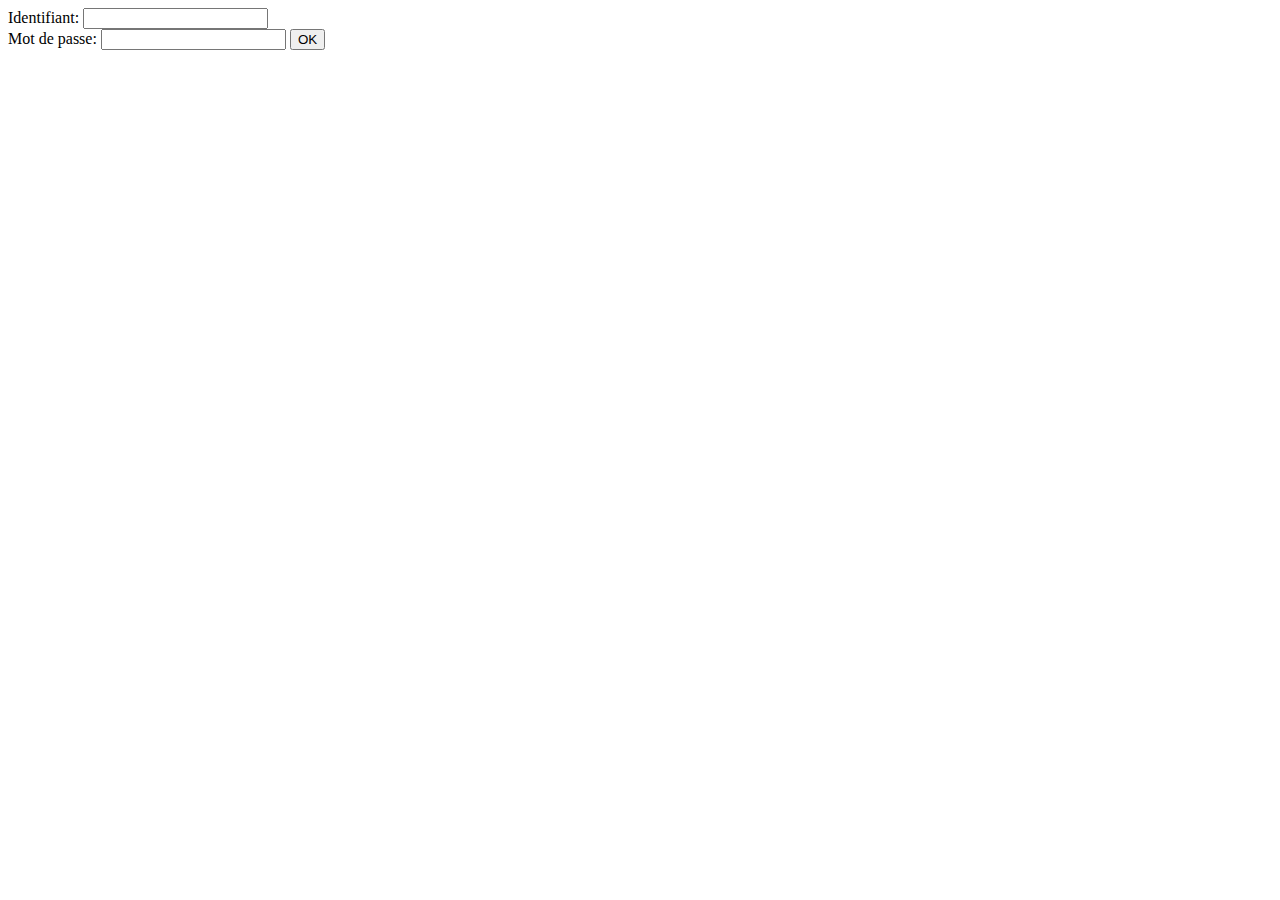
<file: D04/ex01/index.html>
<html>
<body>
<form method='post' action='create.php'>
    Identifiant: <input type='text' name='login' value='' required />
    <br/>
    Mot de passe: <input type='password' name='passwd' value='' required />
    <input type='submit' name='submit' value='OK' />
</form>
</body>
</html>
</file>
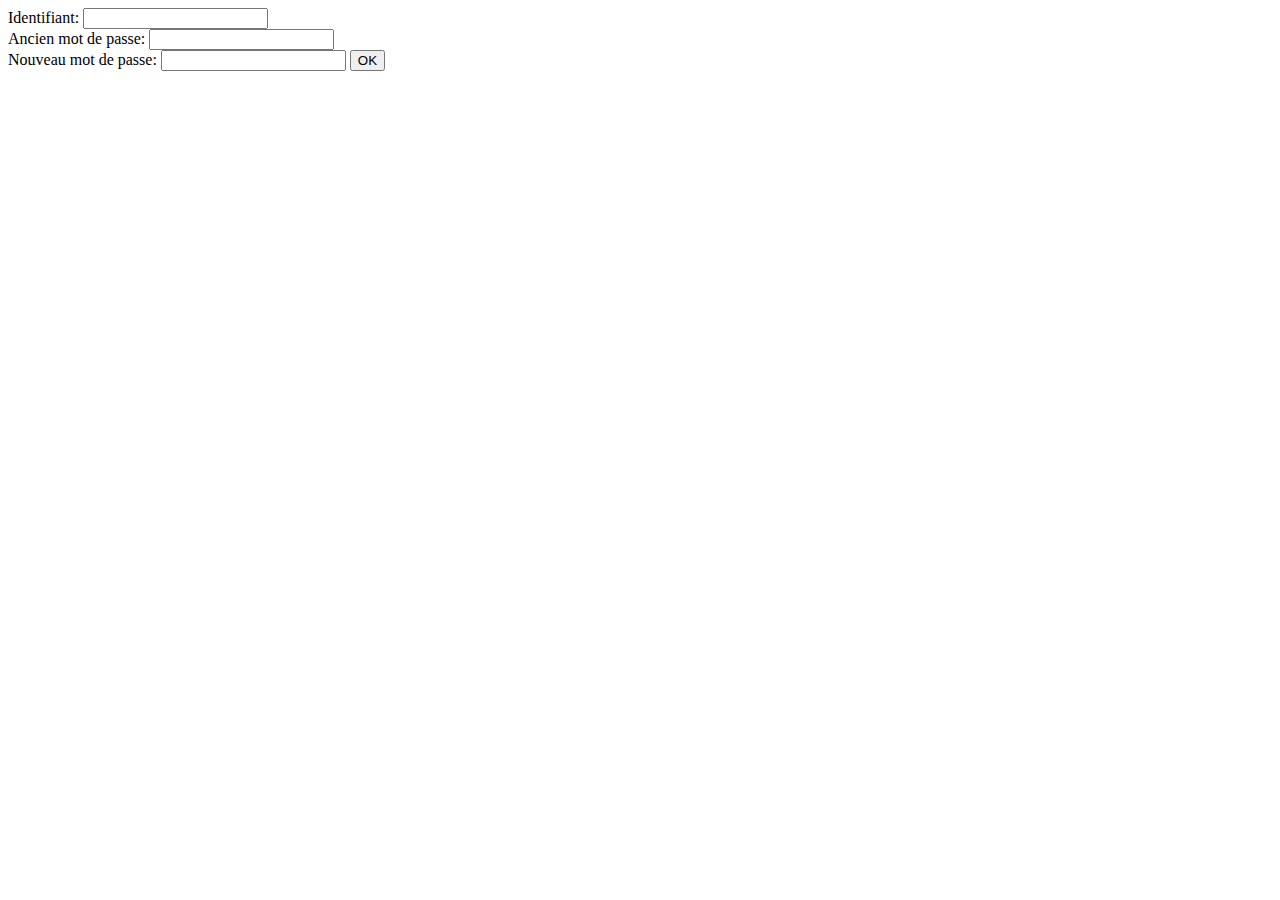
<file: D04/ex02/index.html>
<!DOCTYPE html>
<html>
<body>
<form method='post' action='modif.php'>
    Identifiant: <input type='text' name='login' value='' required />
    <br/>
    Ancien mot de passe: <input type='password' name='oldpw' value='' required />
    <br/>
    Nouveau mot de passe: <input type='password' name='newpw' value='' required />
    <input type='submit' name='submit' value='OK' />
</form>
</body>
</html>
</file>
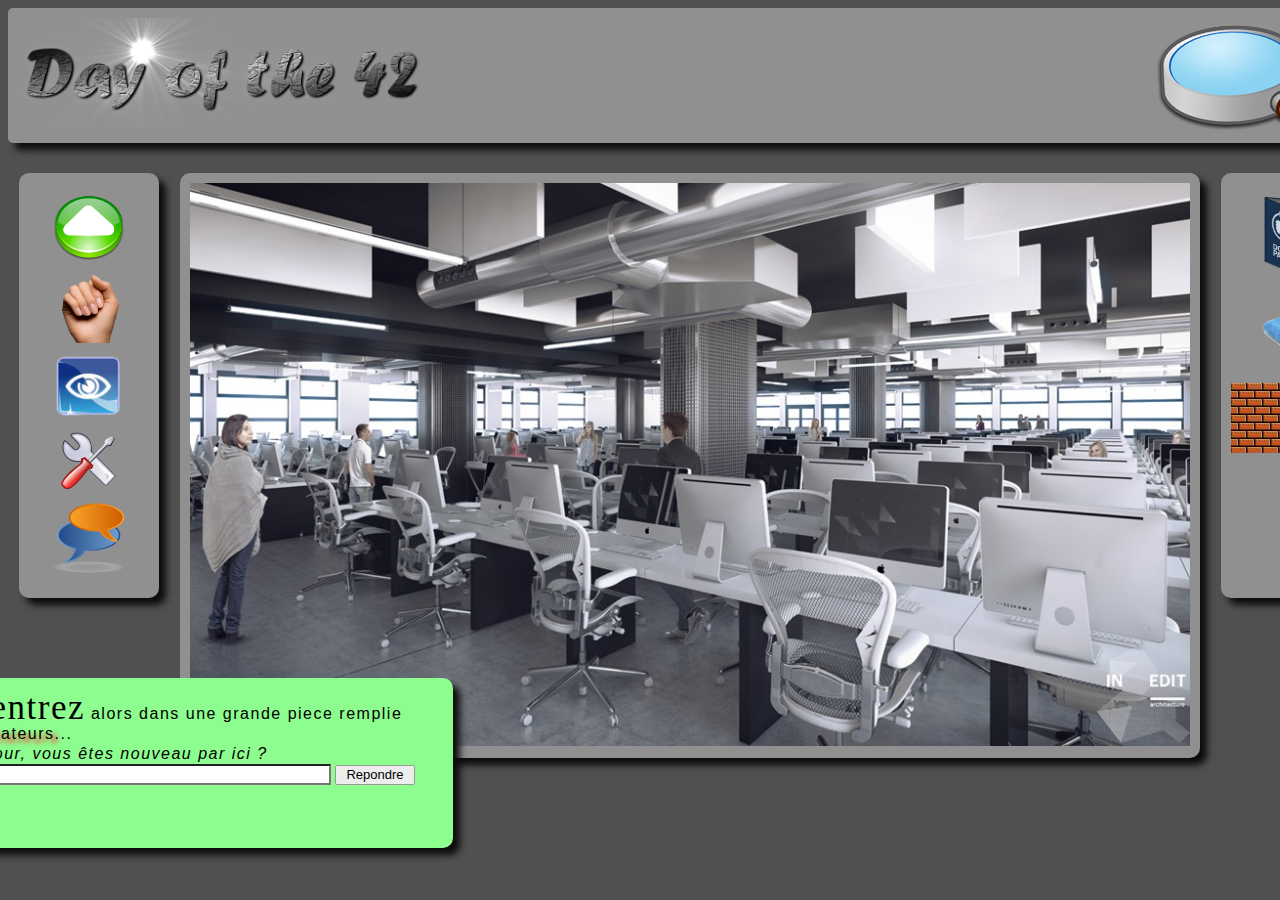
<file: D00/ex02/doft.html>
<!DOCTYPE html>
<html lang="en">
<head>
    <meta charset="UTF-8">
    <link rel="stylesheet" href="doft.css">
    <title>Day of the 42</title>
</head>
<body>
<div class="title">
    <img src="resources/day_of_the_42.png" class="doft" title="doft">
    <img src="resources/loupe.png" alt="Loupe" class="loupe" title="Loupe">
    <a href="http://disney.fr/"><img src="resources/reload.png" title="Recommencer au début" alt="Recommencer au début" class="reload"></a>
    <a href="http://www.relaischateaux.com"><img src="resources/close.gif" title="Déconnecter" alt="Déconnecter" class="close"></a>
</div>
<div class="content">
    <div class="left">
        <img src="resources/arrow.png" alt="Avancer" title="Avancer" class="arrow">
        <img src="resources/main.png" alt="Prendre" title="Prendre" class="hand">
        <img src="resources/oeil.png" alt="Regarder" title="Regarder" class="eye">
        <img src="resources/outil.png" alt="Utiliser" title="Utiliser" class="screw">
        <img src="resources/chat-icon.png" alt="Parler" title="Parler" class="chat">
    </div>
    <div class="center">
        <img src="resources/cluster.jpg" title="Cluster" alt="Cluster">
        <a href="https://www.ikea.com/"><div class="chair" title="Chaise"></div></a>
        <a href="https://www.apple.com/"><div class="apple" title="Ordinateur"></div></a>
    </div>
    <div class="right">
        <img src="resources/book.png" alt="Book" class="book" title="Book">
        <img src="resources/towel.png" alt="Towel" class="towel" title="Linge">
        <div class="brick" title="Brick"></div>
    </div>
    <div class="green">
        <p>Vous <span class="big">entrez</span> alors dans une grande piece remplie
            d'<span class="shadow">ordinateurs</span>...
            <span class="italic"><i>- Bonjour, vous êtes nouveau par ici ?</i></span></p>
        <input type="text"/>
        <button>Repondre</button>
    </div>
</div>
</body>
</html>
</file>
<file: D00/ex02/doft.css>
body
{
    background-color: #505050;
}

p
{
    font-family: Helvetica;
    margin: 20px 0 0 10px;
    white-space: pre-line;
    line-height: 1.5;
    letter-spacing: 1.5px;
    line-height: 20px;
}

input
{
    width: 380px;
    margin-left: 10px;
    box-shadow: -1px 0px 0px 0px rgba(0, 0, 0, 0.1);
}

button
{
    height: 20px;
    width: 80px;
    background-color: #ededed;
    font-size: 13px;
    border: #999999 0.5px solid;
    -webkit-border-radius: 2px;
    -moz-border-radius: 2px;
    border-radius: 2px;
}

.title
{
    position: relative;
    width: 1420px;
    height: 135px;
    background-color: #909090;
    margin: auto;
    -webkit-border-radius: 5px;
    -moz-border-radius: 5px;
    border-radius: 5px;
    -webkit-box-shadow: 7px 7px 7px #000;
    -moz-box-shadow: 7px 7px 7px #000;
    box-shadow: 7px 7px 7px #0c0c0c;
}

.doft
{
    margin-top: 10px;
    height: 110px;
    vertical-align: center;
}

.loupe
{
    position: absolute;
    left: 1135px;
    margin-top: 10px;
}

.reload
{
    position: absolute;
    right: 10px;
    top: 10px;
    height: 20px;
}

.close
{
    position: absolute;
    right: 10px;
    bottom: 10px;
    height: 20px;
}

.content
{
    position: relative;
    width: 1363px;
    margin: auto;
    display: flex;
    justify-content: space-around;
}

.left
{
    margin: 30px 0 0 0;
    width: 140px;
    height: 425px;
    background-color: #909090;
    -webkit-border-radius: 10px;
    -moz-border-radius: 10px;
    border-radius: 10px;
    -webkit-box-shadow: 7px 7px 7px #000;
    -moz-box-shadow: 7px 7px 7px #000;
    box-shadow: 7px 7px 7px #0c0c0c;

}

.left img
{
    display: block;
    text-align: center;
    margin-left: auto;
    margin-right: auto;
}

.arrow
{
    margin-top: 20px;
    height: 70px;
}

.hand
{
    margin-top: 10px;
    height: 70px;
}

.eye
{
    margin-top: 10px;
    height: 65px;
}

.screw
{
    margin-top: 10px;
    height: 65px;
}

.chat
{
    margin-top: 10px;
    height: 70px;
}

.left img:hover
{
    border-radius: 2px;
    box-shadow: 0 0 0 4px red;
}

.center
{
    position: relative;
    margin: 30px 0 0 0;
    width: 1020px;
    height: 585px;
    background-color: #909090;
    -webkit-border-radius: 10px;
    -moz-border-radius: 10px;
    border-radius: 10px;
    -webkit-box-shadow: 7px 7px 7px #000;
    -moz-box-shadow: 7px 7px 7px #000;
    box-shadow: 7px 7px 7px #0c0c0c;
}

.chair
{
    position: absolute;
    top: 350px;
    left: 360px;
    height: 100px;
    width: 40px;
    z-index: 100;
}

.apple
{
    height: 180px;
    width: 120px;
    position: absolute;
    top: 330px;
    left: 800px;
}

.center img
{
    padding: 10px;
    width: 1000px;
}

.right
{
    margin: 30px 0 0 0;
    width: 140px;
    height: 425px;
    background-color: #909090;
    -webkit-border-radius: 10px;
    -moz-border-radius: 10px;
    border-radius: 10px;
    -webkit-box-shadow: 7px 7px 7px #000;
    -moz-box-shadow: 7px 7px 7px #000;
    box-shadow: 7px 7px 7px #0c0c0c;
}

.book
{
    margin: 20px auto;
    display: block;
    height: 90px;
}

.towel
{
    display: block;
    height: 60px;
    margin: 20px auto;

}

.brick
{
    display: block;
    height: 70px;
    width: 120px;
    margin: 20px auto;
    background-image: url(resources/brick.jpg);
}

.book:hover, .towel:hover, .brick:hover
{
    border-radius: 2px;
    box-shadow: 0 0 0 5px red;
}

.green
{
    position: absolute;
    top: 535px;
    left: -75px;
    width: 520px;
    height: 170px;
    background-color: #8cfd8e;
    -webkit-border-radius: 10px;
    -moz-border-radius: 10px;
    border-radius: 10px;
    -webkit-box-shadow: 7px 7px 7px #000;
    -moz-box-shadow: 7px 7px 7px #000;
    box-shadow: 7px 7px 7px #0c0c0c;
}

.big
{
    font-family: Times;
    font-size: 35px;
}

.shadow
{
    text-shadow: 5px 4px 4px #ff3536;
}

.italic
{
    margin-top: -1px;
}
</file>
